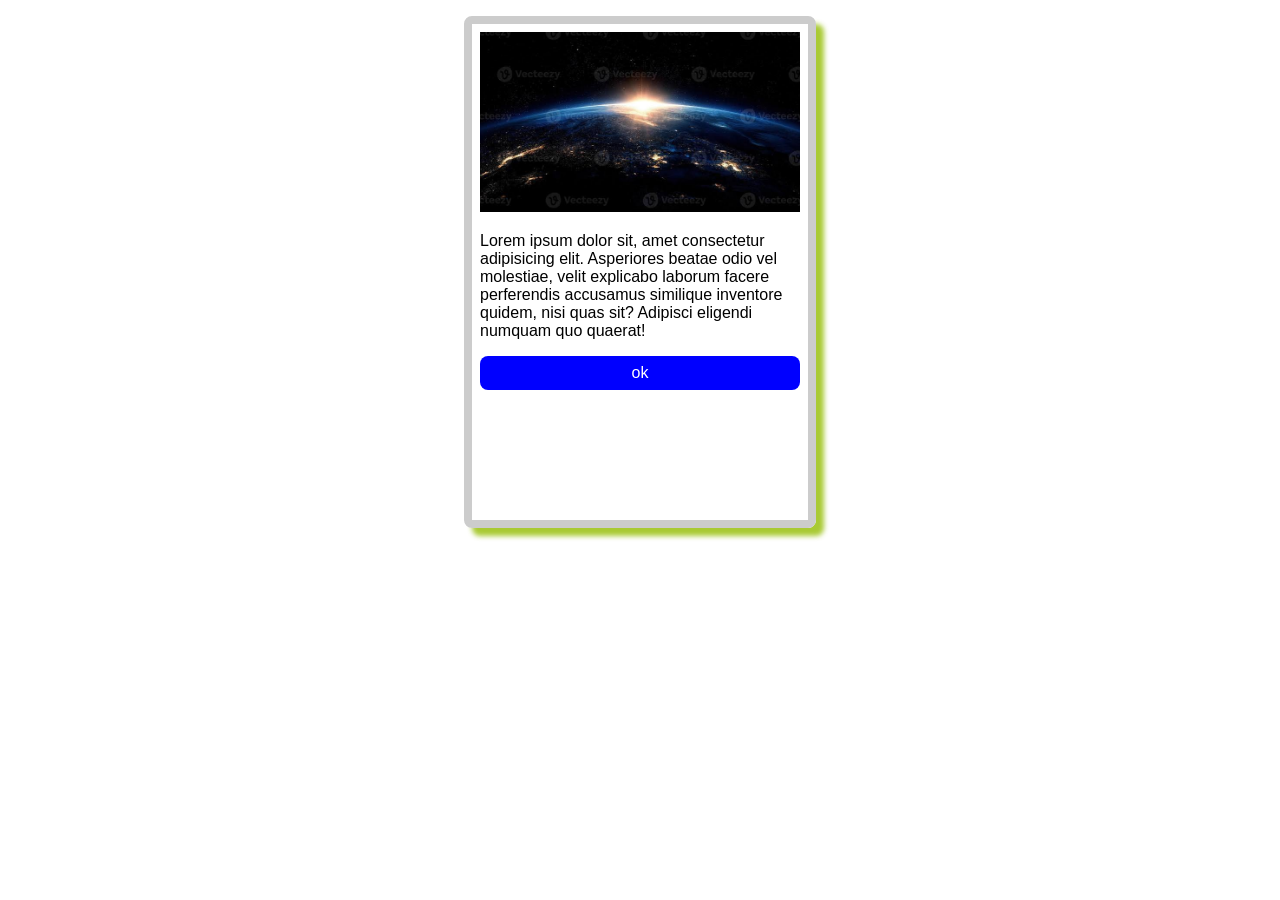
<file: index.html>
<!DOCTYPE html>
<html lang="pt-br">
<head>
    <meta charset="UTF-8">
    <meta name="viewport" content="width=device-width, initial-scale=1.0">
    <title>cartao</title>
    <link rel="stylesheet" href="estilo.css"
</head>
<body>
    <div>
        <img src="por-do-sol-no-planeta-terra.png" alt="por-do-sol-no-planeta-terra">

        <p>
            Lorem ipsum dolor sit, amet consectetur adipisicing elit. Asperiores beatae odio vel molestiae, velit explicabo laborum facere perferendis accusamus similique inventore quidem, nisi quas sit? Adipisci eligendi numquam quo quaerat!
        </p>

        <button>ok</button>

    <p id="link"
        <a href="detalhe"
</body>
</html>
</file>
<file: estilo.css>
*{
    font-family: 'Segoe UI', Tahoma, Geneva, Verdana, sans-serif;
    font-size: 16px;
}


div {
    border: 0.5rem solid #ccc;
    border-radius: .5rem;
    margin: 1rem auto;
    padding: 0.5rem;
    width: 20rem;
    height: 30rem;
    box-shadow: 0.5rem 0.5rem .3rem #9cc215dd;
}
img {
    width: 100%;
}

button {
    width: 100%;
    padding: .5rem;
    border: none;
    background-color: blue;
    color:white;
    border-radius: .5rem;
}

button:hover {
    background-color: #2222b3;
    font-weight: bold;
}

a{
    color:blue;
    text-decoration: none;

}

#link {
    text-align: right;
}
</file>
